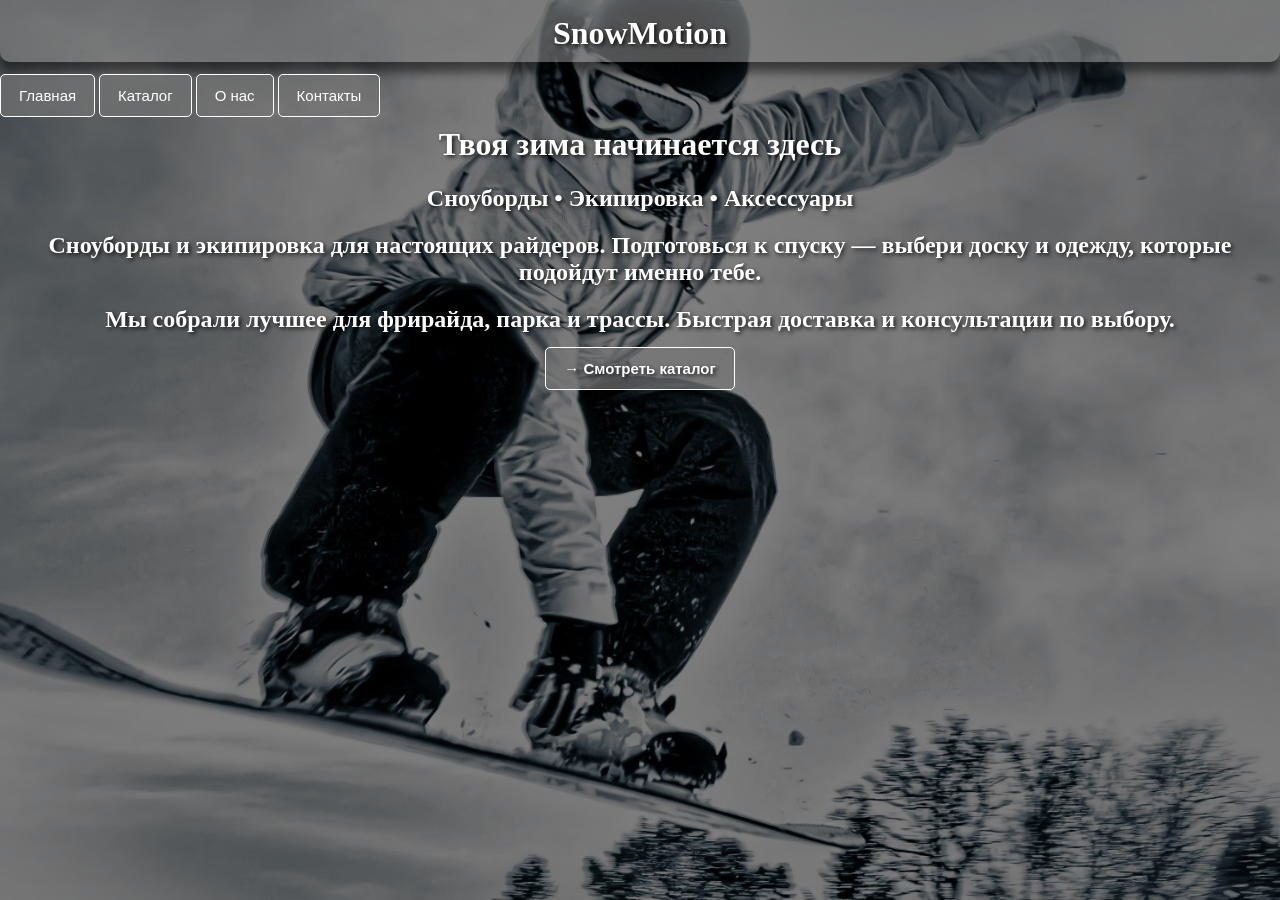
<file: index.html>
<!doctype html>
<html lang="ru">
<head>
  <meta charset="utf-8">
  <title>SnowMotion — Главная</title>
  <link rel="stylesheet" href="base.css">
</head>
<body>

  <header class="header div">
    <h1>SnowMotion</h1>
  </header>

  <main>

      <a href="index.html" class="button_static">Главная</a> 
      <a href="catalog.html" class="button_static">Каталог</a> 
      <a href="about.html" class="button_static">О нас</a> 
      <a href="contacts.html" class="button_static">Контакты</a>




    <h1 class="centerr">Твоя зима начинается здесь</h1>
    <h2 class="centerr">Сноуборды • Экипировка • Аксессуары</h2>
    <h2 class="centerr">Сноуборды и экипировка для настоящих райдеров. Подготовься к спуску — выбери доску и одежду, которые подойдут именно тебе.</h2>
    <h2 class="centerr">Мы собрали лучшее для фрирайда, парка и трассы. Быстрая доставка и консультации по выбору.</h2>
    <h2 class="centerr"><a href="catalog.html" class="button_static">→ Смотреть каталог</a></h2>

  </main>


</body>
</html>
</file>
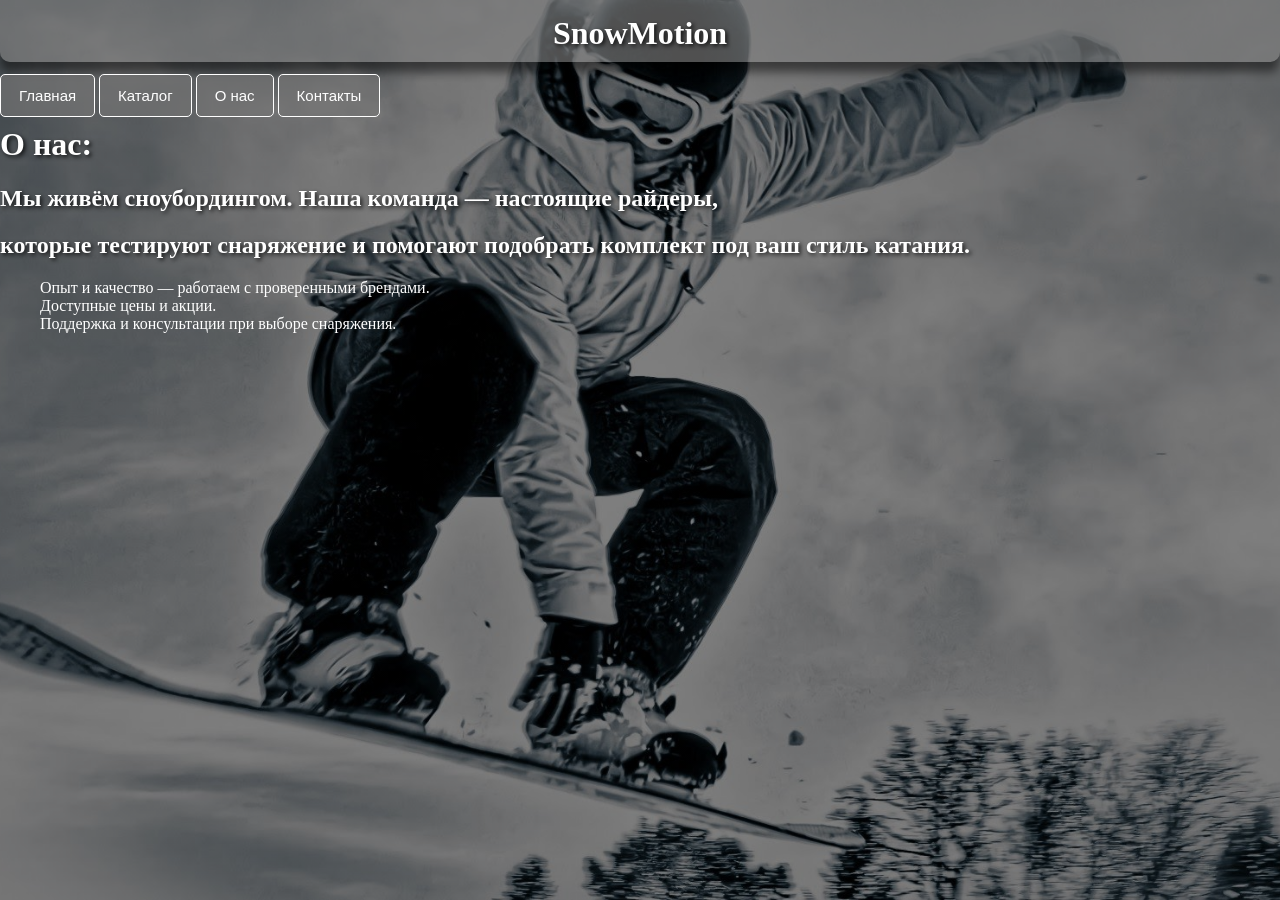
<file: about.html>
<!doctype html>
<html lang="ru">
<head>
  <meta charset="utf-8">
  <title>SnowMotion — О нас</title>
  <link rel="stylesheet" href="base.css">

</head>
<body>

  <header class="header div">
    <h1>SnowMotion</h1>
  </header>

  <main>

      <a href="index.html" class="button_static">Главная</a> 
      <a href="catalog.html" class="button_static">Каталог</a> 
      <a href="about.html" class="button_static">О нас</a> 
      <a href="contacts.html" class="button_static">Контакты</a>





        <h1>О нас:</h1>
        <h2>Мы живём сноубордингом. Наша команда — настоящие райдеры,</h2>
        <h2> которые тестируют снаряжение и помогают подобрать комплект под ваш стиль катания.</h2>
        <ul >
            <li>Опыт и качество — работаем с проверенными брендами.</li>
            <li>Доступные цены и акции.</li>
            <li>Поддержка и консультации при выборе снаряжения.</li>
        </ul>


  </main>


</body>

</html>
</file>
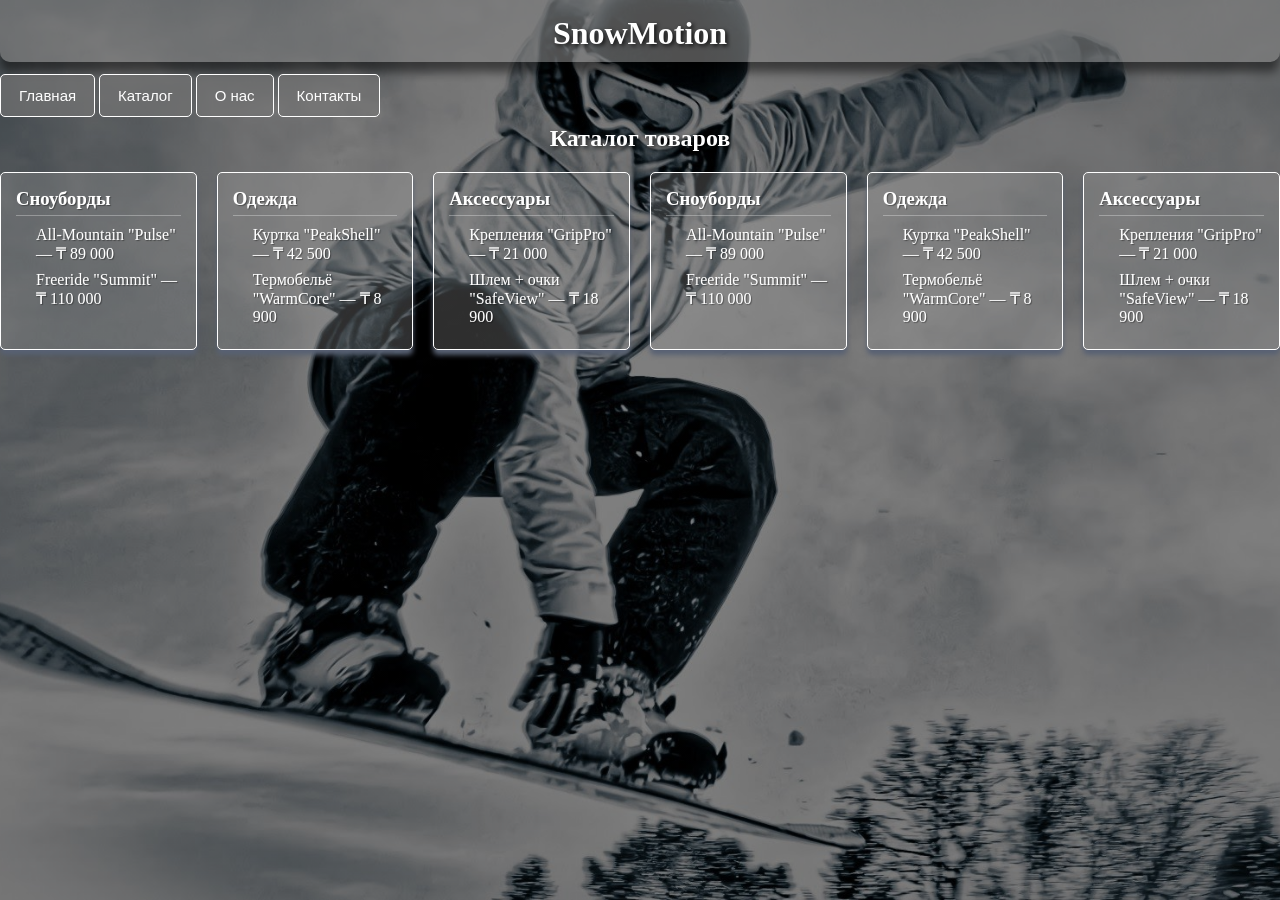
<file: catalog.html>
<!doctype html>
<html lang="ru">
<head>
  <meta charset="utf-8">
  <title>Каталог</title>
  <link rel="stylesheet" href="base.css">

</head>
<body>
  <header class="header"><h1>SnowMotion</h1>
  </header>

  <main>

        <nav>
            <a href="index.html" class="button_static">Главная</a> 
            <a href="catalog.html" class="button_static">Каталог</a> 
            <a href="about.html" class="button_static">О нас</a> 
            <a href="contacts.html" class="button_static">Контакты</a>
        </nav>


     <h2 class="centerr">Каталог товаров</h2>

     <div class="content">

        <div class="card_static">
            <h3>Сноуборды</h3>
            <ul>
                <li>All-Mountain "Pulse" — ₸ 89 000</li>
                <li>Freeride "Summit" — ₸ 110 000</li>
        </div>

        <div class="card_static">
            <h3>Одежда</h3>
            <ul>
                <li>Куртка "PeakShell" — ₸ 42 500</li>
                <li>Термобельё "WarmCore" — ₸ 8 900</li>
        </div>

        <div class="card_static">
            <h3>Аксессуары</h3>
            <ul>
                <li>Крепления "GripPro" — ₸ 21 000</li>
                <li>Шлем + очки "SafeView" — ₸ 18 900</li>
        </div>

                <div class="card_static">
            <h3>Сноуборды</h3>
            <ul>
                <li>All-Mountain "Pulse" — ₸ 89 000</li>
                <li>Freeride "Summit" — ₸ 110 000</li>
        </div>

        <div class="card_static">
            <h3>Одежда</h3>
            <ul>
                <li>Куртка "PeakShell" — ₸ 42 500</li>
                <li>Термобельё "WarmCore" — ₸ 8 900</li>
        </div>

        <div class="card_static">
            <h3>Аксессуары</h3>
            <ul>
                <li>Крепления "GripPro" — ₸ 21 000</li>
                <li>Шлем + очки "SafeView" — ₸ 18 900</li>
        </div>
     </div>


  </main>

</body>
</html>
</file>
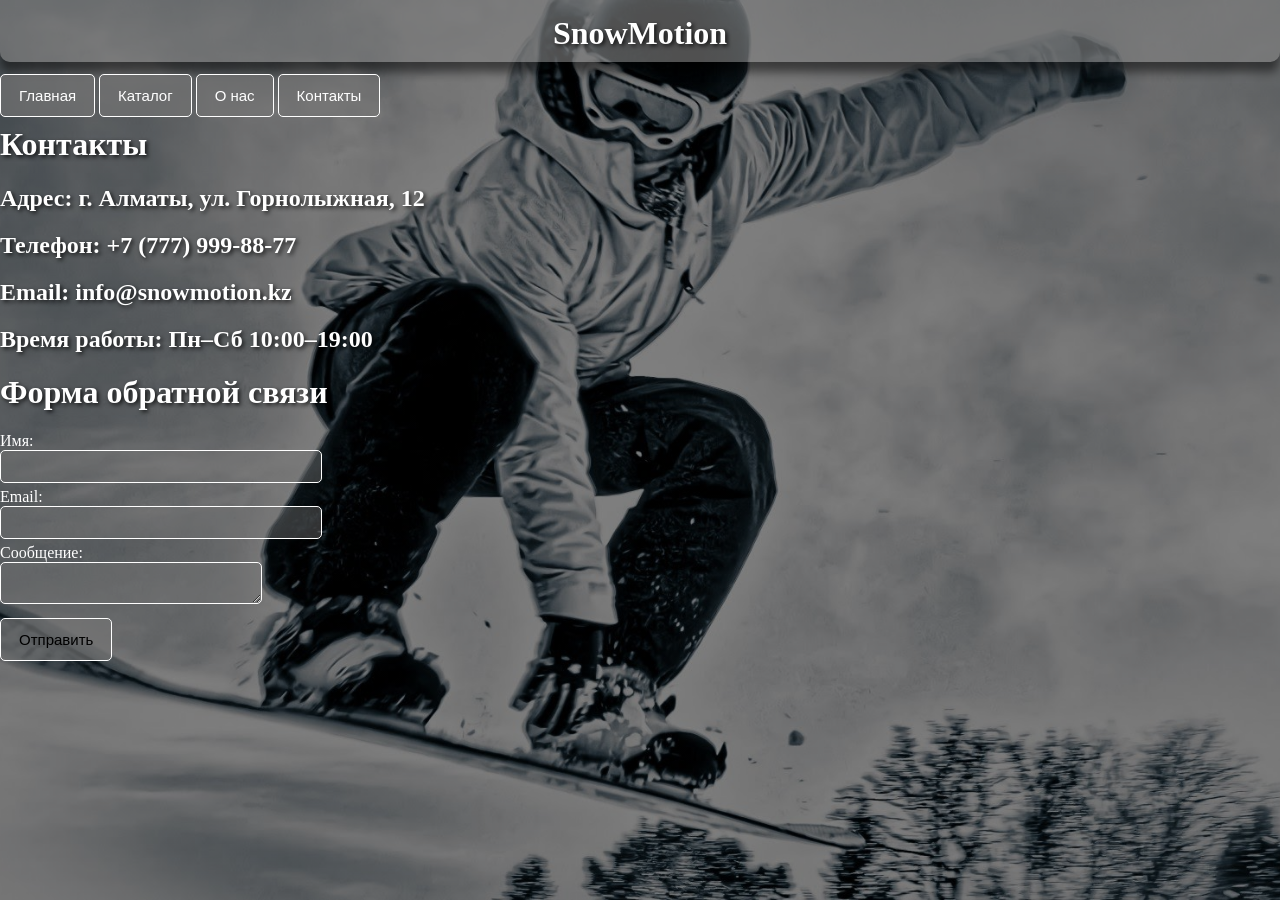
<file: contacts.html>
<!doctype html>
<html lang="ru">
<head>
  <meta charset="utf-8">
  <title>SnowMotion — О нас</title>
  <link rel="stylesheet" href="base.css">

</head>
<body>
  <header class="header div">
    <h1>SnowMotion</h1>
  </header>

  <main>

      <a href="index.html" class="button_static">Главная</a> 
      <a href="catalog.html" class="button_static">Каталог</a> 
      <a href="about.html" class="button_static">О нас</a> 
      <a href="contacts.html" class="button_static">Контакты</a>

  
    <h1>Контакты</h1>
    <h2>Адрес: г. Алматы, ул. Горнолыжная, 12</h2>
    <h2>Телефон: +7 (777) 999-88-77</h2>
    <h2>Email: info@snowmotion.kz</h2>
    <h2>Время работы: Пн–Сб 10:00–19:00</h2>

    <h1>Форма обратной связи</h1>
    <form action=\"#\" method=\"post\">
      <label>Имя:<br><input type=\"text\" name=\"name\"></label><br>
      <label>Email:<br><input type=\"text\" name=\"email\"></label><br>
      <label>Сообщение:<br><textarea name=\"message\"></textarea></label><br>
      <button type=\"submit\" class="button_static">Отправить</button>
    </form>
  </main>
</body>
</html>
</file>
<file: base.css>
body, html {
    margin: 0;
    padding: 0;
    height: 100%;
    color: rgb(255, 255, 255);}

body {
    background: linear-gradient(rgba(0, 0, 0, 0.5), rgba(0, 0, 0, 0.5)),url('bagr.jpg'); 
    background-repeat: no-repeat;
    background-size: cover; 
    background-position: center center;
    background-attachment: fixed;}
    

.header {
    width: 100%;
    min-height: auto; 
    border-radius: 0 0 10px 10px;
    background-color: rgba(130, 130, 130, 0.62);
    margin-bottom: 25px;
    box-shadow: 0 10px 10px rgba(0, 0, 0, 0.489);
    display: flex;
    flex-direction: column; 
    align-items: center; }

.header h1 {margin: 15px 0 10px 0;}

h2, p, h1 {text-shadow: 2px 2px 4px rgba(0, 0, 0, 0.8);}

.centerr{text-align: center;}

.content {
    display: flex;
    flex-direction: row;
    gap: 20px;
    justify-content: center;
    text-shadow: 1px 1px 1px rgba(0, 0, 0, 0.4), 0 0 1px rgba(255, 255, 255, 0.3);}

a {text-decoration: none;
    color: inherit;}

ul{list-style-type: none;}


.button_static {
    font-size: 15px;
    margin-top: 10px;
    padding: 12px 18px;
    border-radius: 5px;
    border: 1px solid #ffffff;
    font-family: "El Messiri", sans-serif;
    background-color: rgba(117, 117, 117, 0.67);
    cursor: pointer;
    transition: transform 0.2s ease-in-out, box-shadow 0.2s ease-in-out;}

.card_static {
    width: 200px;
    background-color: rgba(159, 159, 159, 0.29);
    border-radius: 5px;
    border: 1px solid rgb(255, 255, 255);
    box-shadow: 0px 5px 5px rgb(88, 97, 115);
    padding: 15px;}

.card_static h3 {
    margin-top: 0;
    margin-bottom: 10px;
    padding-bottom: 5px;
    border-bottom: 1px solid rgba(255, 255, 255, 0.3);}

.card_static ul {
    list-style: disc;
    padding-left: 20px;
    list-style-type: none;
    margin: 0;}

.card_static li {margin-bottom: 8px;}

textarea {
    width: 20%;
    color: rgb(255, 255, 255);
    border: 1px solid #ffffff;
    font-size: 15px;
    background-color: rgba(117, 117, 117, 0.42);
    border-radius: 5px;}

input{
    margin-bottom: 5px;
    color: rgb(255, 255, 255);
    border: 1px solid #ffffff;
    font-size: 25px;
    background-color: rgba(117, 117, 117, 0.42);
    border-radius: 5px;}
</file>
